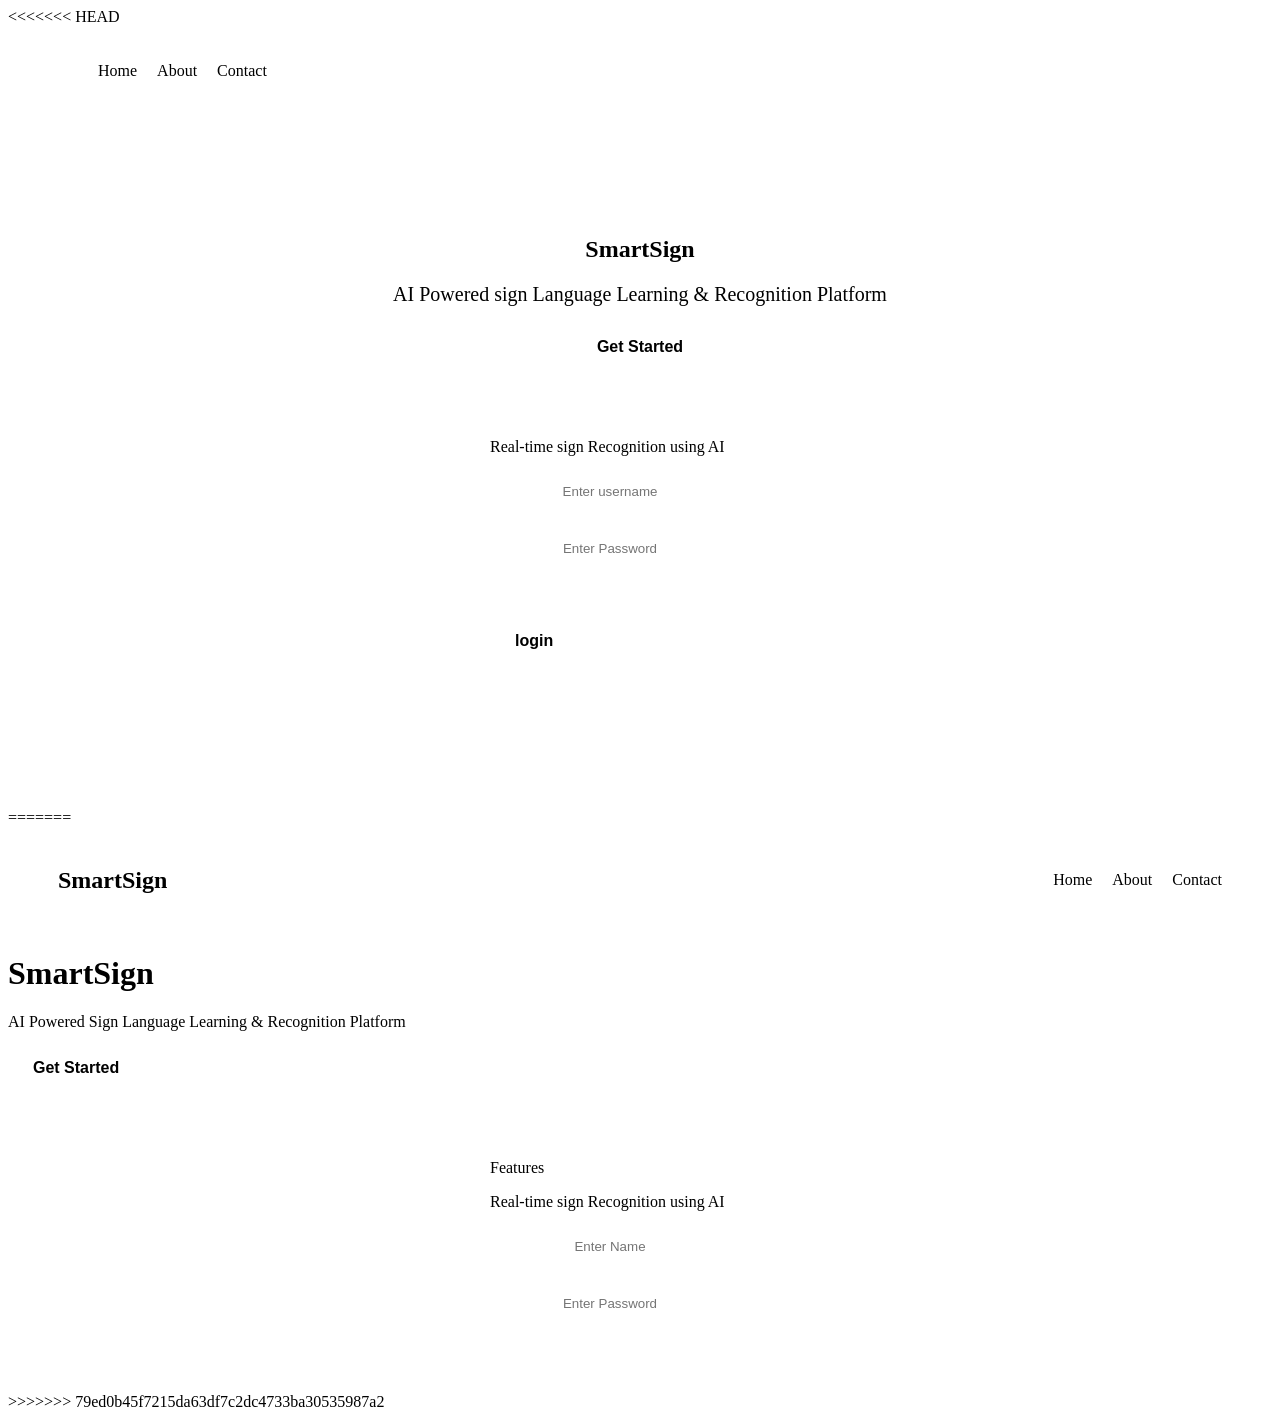
<file: index.html>
<<<<<<< HEAD
<!DOCTYPE html>
<html>
<head>
    <title>SmartSign</title>
    <link rel="stylesheet" href="style.css">
</head>
<body>

     <nav>

    <ul>
        <li>Home</li>
        <li>About</li>
        <li>Contact</li>
    </ul>
</nav>
    <div class="hero">
        <h2>SmartSign</h2>
        <P>AI Powered sign Language Learning & Recognition Platform</P>
        <a href="about.html">
            <button>Get Started</button>
        </a>
    </div>
    
    <div class="card"
         <p>Real-time sign Recognition using AI</p>
         <input type="text" id="username" placeholder="Enter username">

<br><br>

<input type="password" id="password" placeholder="Enter Password">
<p id="error"></p>
<br><br>
<button onclick="login()">login</button>
<h3 id="welcometext"></h3>
<p id="message"></p>
</div>
<footer>
    @ 2025 SmartSign | AI Powered Platform
</footer>
<script>
    function welcome(){
        window.location.href = "about.html";
    }
    function login(){
        let username =document.getElementById("username").value;
        let password= document.getElementById("password").value;
        if(username === "" || password === ""){
            document.getElementById("error").innerHTML = "please fill all fields";
        }     
        else{
            localStorage.setItem("user",username);
            window.location.href="dashboard.html";
        }
    }
</script>

</body>
=======
<!DOCTYPE html>
<html>
<head>
    <title>SmartSign</title>
    <link rel="stylesheet" href="style.css">
</head>
<body>
     <nav>
    <h2>SmartSign</h2>

    <ul>
        <li>Home</li>
        <li>About</li>
        <li>Contact</li>
    </ul>
</nav>
    <h1>SmartSign</h1>
    <p>AI Powered Sign Language Learning & Recognition Platform</p>
    <button onclick="Welcome()">Get Started</button>
    <div class="card"
        <h2>Features</h2>
         <p>Real-time sign Recognition using AI</p>
         <input type="text" placeholder="Enter Name">

<br><br>

<input type="password" placeholder="Enter Password">
</div>
<script>
    function  Welcome(){
        alert("Welcome to SmartSign!");
    }
</script>

</body>
>>>>>>> 79ed0b45f7215da63df7c2dc4733ba30535987a2
</html>
</file>
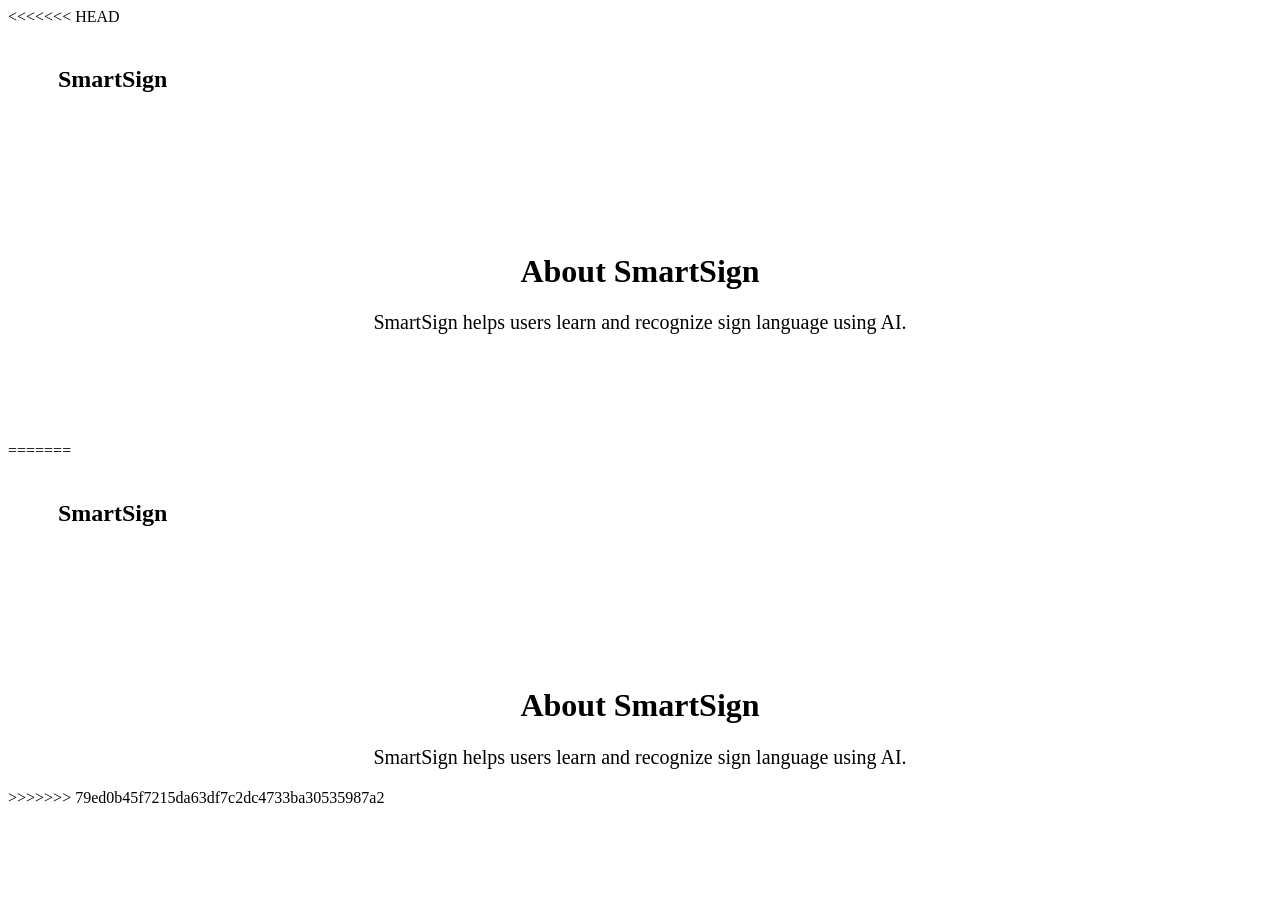
<file: about.html>
<<<<<<< HEAD
<!DOCTYPE html>
<html>

<head>

    <title>About</title>
    <link rel="stylesheet" href="style.css">

</head>

<body>

    <nav>

        <h2>SmartSign</h2>

        <ul>
            <li><a href="index.html">Home</a></li>
            <li><a href="about.html">About</a></li>
            <li><a href="settings.html">Settings</a></li>
            <li><a href="contact.html">Contact</a></li>
        </ul>

    </nav>

    <div class="hero">

        <h1>About SmartSign</h1>

        <p>
            SmartSign helps users learn and recognize sign language using AI.
        </p>

    </div>
    <footer>
    @ 2025 SmartSign | AI Powered Platform
</footer>

</body>

=======
<!DOCTYPE html>
<html>

<head>

    <title>About</title>
    <link rel="stylesheet" href="style.css">

</head>

<body>

    <nav>

        <h2>SmartSign</h2>

        <ul>
            <li><a href="index.html">Home</a></li>
            <li><a href="about.html">About</a></li>
            <li><a href="contact.html">Contact</a></li>
        </ul>

    </nav>

    <div class="hero">

        <h1>About SmartSign</h1>

        <p>
            SmartSign helps users learn and recognize sign language using AI.
        </p>

    </div>

</body>

>>>>>>> 79ed0b45f7215da63df7c2dc4733ba30535987a2
</html>
</file>
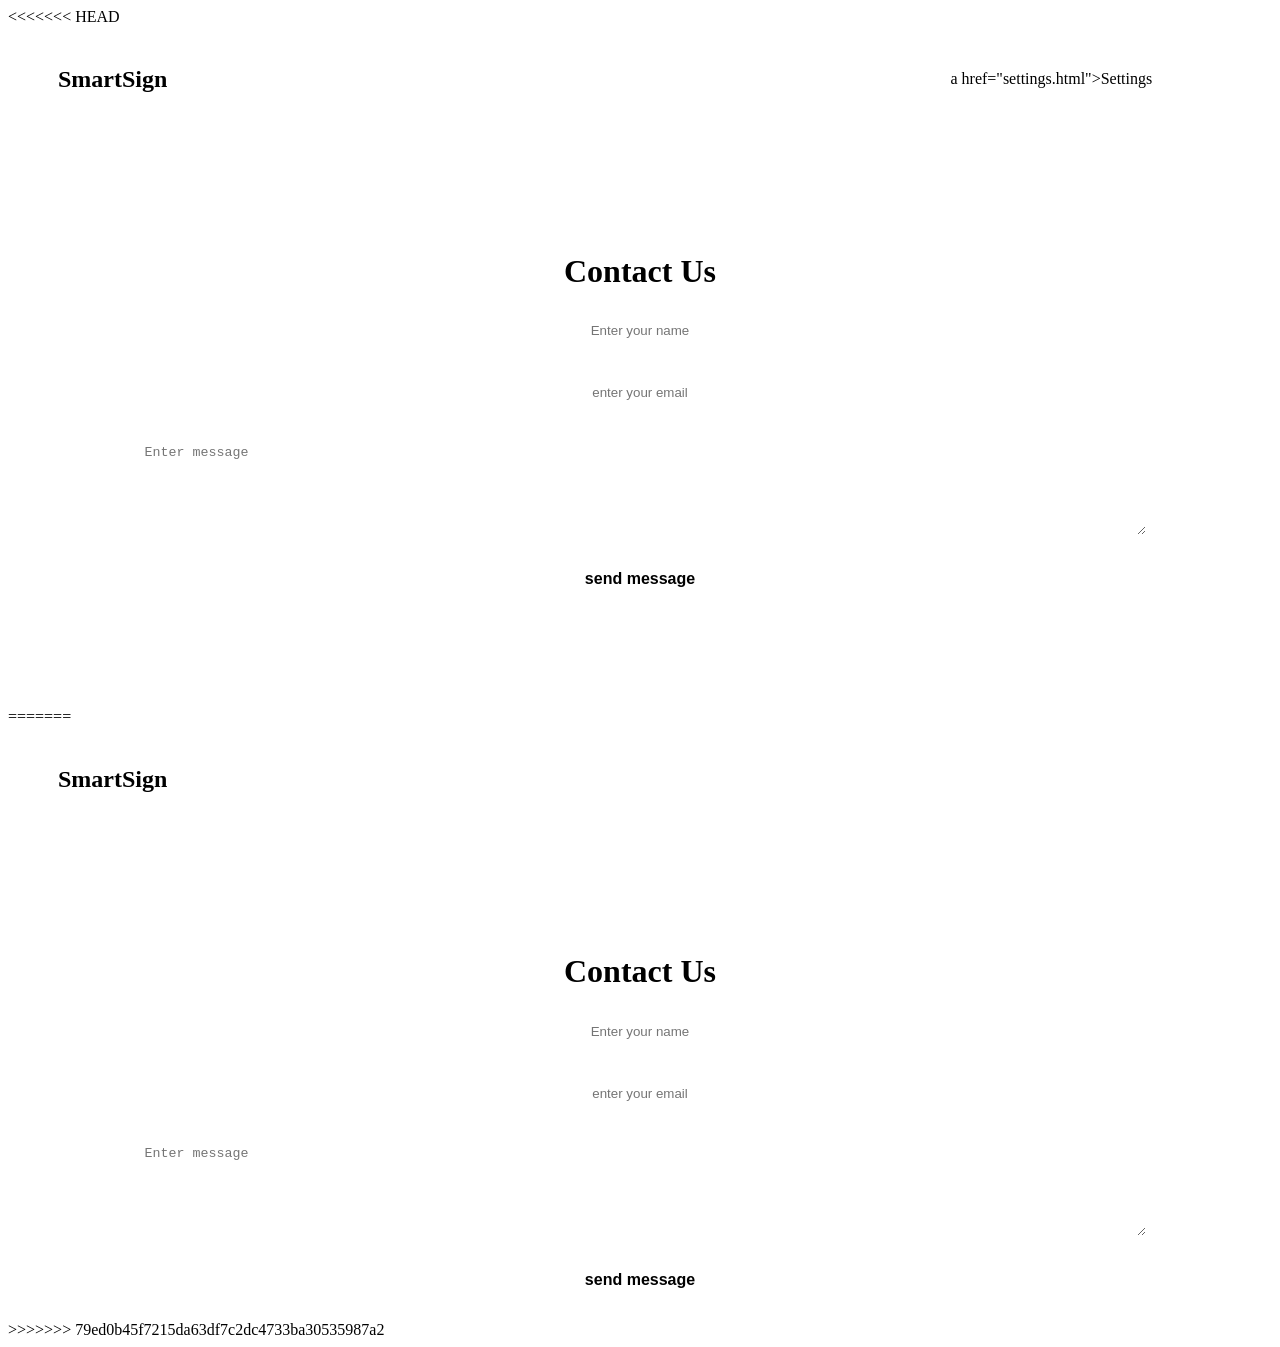
<file: contact.html>
<<<<<<< HEAD
<!DOCTYPE html>
<html>

<head>

    <title>Contact</title>
    <link rel="stylesheet" href="style.css">

</head>

<body>

    <nav>

        <h2>SmartSign</h2>

        <ul>
            <li><a href="index.html">Home</a></li>
            <li><a href="about.html">About</a></li>
            <li>a href="settings.html">Settings</li>
            <li><a href="contact.html">Contact</a></li>
        </ul>

    </nav>

    <div class="hero">

        <h1>Contact Us</h1>

        <p>
            <input type="text" placeholder="Enter your name">
            <br><br>
            <input type="email" placeholder="enter your email">
            <br><br>
            <textarea placeholder="Enter message"></textarea>
            <br><br>
            <button>send message</button>
        
        </p>

    </div>
    <footer>
    @ 2025 SmartSign | AI Powered Platform
</footer>

</body>

=======
<!DOCTYPE html>
<html>

<head>

    <title>Contact</title>
    <link rel="stylesheet" href="style.css">

</head>

<body>

    <nav>

        <h2>SmartSign</h2>

        <ul>
            <li><a href="index.html">Home</a></li>
            <li><a href="about.html">About</a></li>
            <li><a href="contact.html">Contact</a></li>
        </ul>

    </nav>

    <div class="hero">

        <h1>Contact Us</h1>

        <p>
            <input type="text" placeholder="Enter your name">
            <br><br>
            <input type="email" placeholder="enter your email">
            <br><br>
            <textarea placeholder="Enter message"></textarea>
            <br><br>
            <button>send message</button>
        
        </p>

    </div>

</body>

>>>>>>> 79ed0b45f7215da63df7c2dc4733ba30535987a2
</html>
</file>
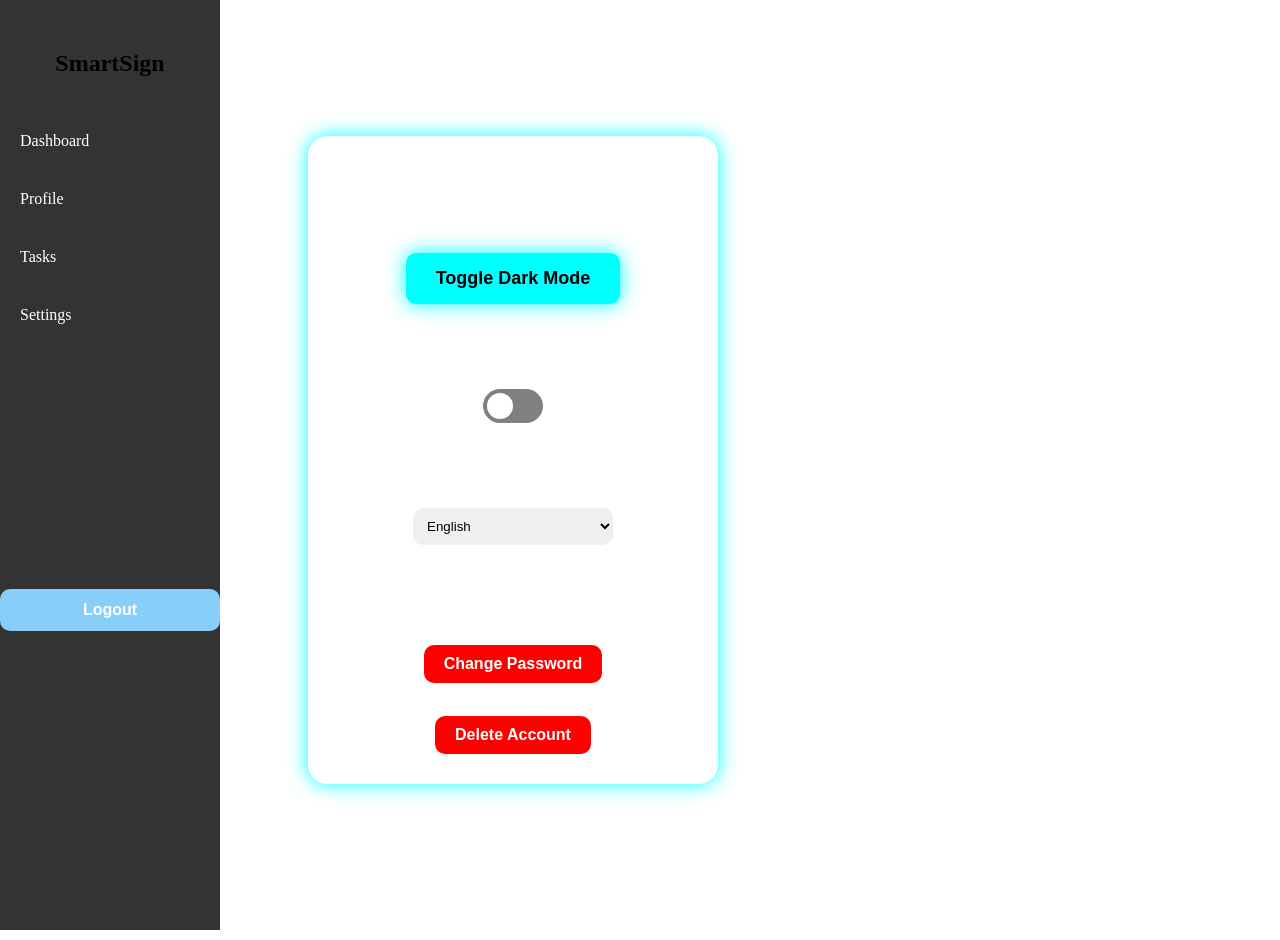
<file: settings.html>
<!DOCTYPE html>
<html>

<head>

<title>Settings</title>

<link rel="stylesheet" href="style.css">

</head>

<body>

<div class="sidebar">

<h2>SmartSign</h2>

<a href="dashboard.html">Dashboard</a>

<a href="profile.html">Profile</a>

<a href="tasks.html">Tasks</a>

<a href="settings.html">Settings</a>

<button onclick="logout()">
Logout
</button>

</div>

<div class="main-content">

<h1>Settings</h1>

<div class="profile-card">

<h2>Appearance</h2>

<button onclick="changeMode()"
class="detect-btn">

Toggle Dark Mode

</button>

<br><br>

<h2>Notifications</h2>

<label class="switch">

<input type="checkbox">

<span class="slider"></span>

</label>

<br><br>

<h2>Language</h2>

<select class="select-box">

<option>English</option>

<option>Tamil</option>

</select>

<br><br>

<h2>Account</h2>

<button class="clear-btn">

Change Password

</button>

<br><br>

<button class="clear-btn">

Delete Account

</button>

</div>

</div>
<footer>
    @ 2025 SmartSign | AI Powered Platform
</footer>

<script>

function logout(){

window.location.href =
"index.html";

}

function changeMode(){

document.body.classList.toggle("light");

}

</script>

</body>

</html>
</file>
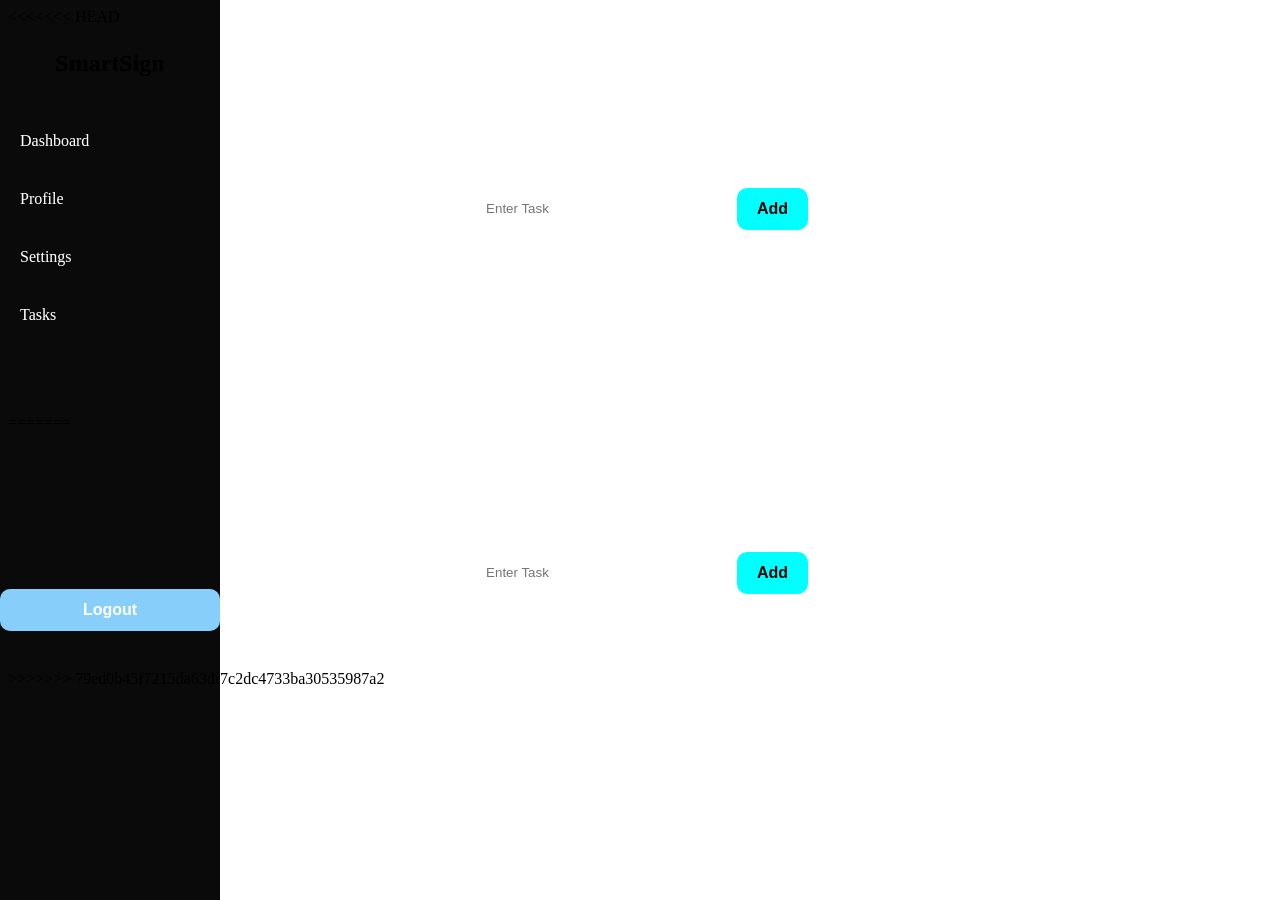
<file: tasks.html>
<<<<<<< HEAD
<!DOCTYPE html>
<html>

<head>

<title>Tasks</title>

<link rel="stylesheet" href="style.css">

</head>

<body>

<div class="sidebar">

<h2>SmartSign</h2>

<a href="dashboard.html">Dashboard</a>

<a href="profile.html">Profile</a>

<a href="settings.html">Settings</a>

<a href="tasks.html">Tasks</a>

<button onclick="logout()">Logout</button>

</div>

<div class="main-content">

<h1>Today's Tasks</h1>
<h3 id="taskCount">
    Total Tasks : 0
</h3>
<div class="task-box">

<input type="text" id="taskInput" placeholder="Enter Task">

<button onclick="addTask()">Add</button>
</div>

<ul id="taskList"></ul>

</div>
<footer>
    @ 2025 SmartSign | AI Powered Platform
</footer>

<script>
    let totalTasks = 0;

function addTask(){

let task =
document.getElementById("taskInput").value;

let li =
document.createElement("li");

li.innerHTML = '<span onclick="completeTask(this)">'+task+'</span> <button onclick ="deleteTask(this)">X</button>';

document.getElementById("taskList")
.appendChild(li);

totalTasks++;
document.getElementById("taskCount").innerHTML = "Total Tasks : " + totalTasks;

}

function logout(){

window.location.href="index.html";

}
function deleteTask(button){
    button.parentElement.remove();
    totalTasks--;
    document.getElementById("taskCount").innerHTML="Total Tasks : " + totalTasks;
}
function completeTask(){
    task.style.textDecoration = "line-through";
    task.style.color = "lightgreen";
}

</script>

</body>

=======
<!DOCTYPE html>
<html>

<head>

<title>Tasks</title>

<link rel="stylesheet" href="style.css">

</head>

<body>

<div class="sidebar">

<h2>SmartSign</h2>

<a href="dashboard.html">Dashboard</a>

<a href="profile.html">Profile</a>

<a href="#">Settings</a>

<a href="tasks.html">Tasks</a>

<button onclick="logout()">Logout</button>

</div>

<div class="main-content">

<h1>Today's Tasks</h1>
<div class="task-box">

<input type="text" id="taskInput" placeholder="Enter Task">

<button onclick="addTask()">Add</button>
</div>

<ul id="taskList"></ul>

</div>

<script>

function addTask(){

let task =
document.getElementById("taskInput").value;

let li =
document.createElement("li");

li.innerHTML = task;

document.getElementById("taskList")
.appendChild(li);

}

function logout(){

window.location.href="index.html";

}

</script>

</body>

>>>>>>> 79ed0b45f7215da63df7c2dc4733ba30535987a2
</html>
</file>
<file: style.css>
<<<<<<< HEAD
body{
    margin: 0;
    padding: 0;
    font-family: Arial;
    background-image: url('https://images.unsplash.com/photo-1516321318423-f06f85e504b3');
    background-size: cover;
    background-position: center;
    color: white;
    min-height: 100vh;
    overflow-x: hidden;
  
    
}

nav{
    display: flex;
    justify-content: space-between;
    align-items: center;
    padding: 20px 50px;
    position: relative;
    z-index: 1;
}

ul{
    display: flex;
    list-style: none;
    gap: 20px;
}

.hero{
    margin-top: 120px;
    text-align: center;
    position: relative;
    z-index: 1;
}

.hero p{
    font-size: 20px;
}

button{
    padding: 12px 25px;
    border: none;
    border-radius: 10px;
    cursor: pointer;
    background-color: white;
    color: black;
    font-weight: bold;
    font-size: 16px;
}

.card{
    background-color: rgba(255,255,255,0.1);
    backdrop-filter: blur(10px);
    width: 300px;
    margin: 50px auto;
    padding: 20px;
    border-radius: 15px;
    box-shadow: 0px 0px 20px rgba(0,0,0,0,5);
    position: relative;
    z-index: 1;
}

input{
    padding: 12px;
    width: 80%;
    border: none;
    border-radius: 10px;
    text-align: center;
    outline: none;
}
button:hover{
    background-color: cyan;
    transition: 0.3s;
}
li:hover{
    color: cyan;
}
#message{
    color: cyan;
    margin-top: 15px;
}
@media screen and (max-width:600px){
    nav{
        flex-direction: column;
    }
    ul{
        flex-direction: column;
        gap: 10px;
    }
    .card{
        width:90%;
    }
    h1{
        font-size: 35px;
    }
    
}
.hero{
    animation: fadeIn 2s;
}
@keyframes fadeIn{
    from{
        opacity: 0;
        transform: translateY(-30px);
    }
    to{
        opacity: 1;
        transform: translateY(0);
    }
}
a{
    color: white;
    text-decoration: none;
}
a:hover{
    color: cyan;
}
textarea{
    width: 80%;
    height: 100px;
    border: none;
    border-radius: 10px;
    padding: 10px;
}
body::before{
    content: "";
    position: fixed;
    width: 100%;
    height: 100%;
    background: rgba(0,0,0,0,75);
    top: 0;
    left: 0;
    z-index: -1;
}
#error{
    color: cyan;
    margin-top: 10px;
}
#welcometext{
    color: lightgreen;
}
.dashboard-cards{
    display: flex;
    justify-content: center;
    gap: 30px;
    margin-top: 50px;
    flex-wrap: wrap;
}

.dash-card{
    background: rgba(255,255,255,0.1);
    padding: 25px;
    width: 220px;
    border-radius: 20px;
    text-align: center;
    backdrop-filter: blur(10px);
    transition: 0.3s;
}

.dash-card:hover{
    transform: translateY(-10px);
}
.profile{
    width: 10px;
    border-radius: 50%;
    margin-top: 20px;
}
.hero{
    animation: fadeIn 2s ease;
}
@keyframes fadeIn{
    from{
        opacity: 0;
        transform: translateY(30px);
    }
    to{
        opacity: 1;
        transform: translateY(0);
    }
}
button:hover{
    background: #00bcd4;
    color: white;
    transform: scale(1.05);
    transition: 0.3s;
}
.navbar a:hover{
    color:#00bcd4;
    transition: 0.3s;
}
footer{
    text-align: center;
    padding: 20px;
    background: rgba(0,0,0,0,5);
    color: white;
    margin-top: 50px;
}
.light{
    background: white;
    color: black;
}
.sidebar{
    position: fixed;
    left: 0;
    top: 0;
    width: 200px;
    height: 100%;
    background: rgba(0,0,0,0.8);
    padding-top: 30px;
}

.sidebar h2{
    text-align: center;
    margin-bottom: 30px;
}

.sidebar a{
    display: block;
    color: white;
    padding: 15px 20px;
    text-decoration: none;
    margin-top: 10px;
    position: relative;
    z-index: 1001;
}

.sidebar a:last-child{
    margin-top: auto;
    margin-bottom: 30px;
}

.sidebar a:hover{
    background: #00bcd4;
}

.dashboard-cards,
footer{
    margin-left: 220px;
}
.logout{
    text-align: left;
}
.sidebar{
    display: flex;
    flex-direction: column;
    height: 100vh;
    z-index: 1000;
}
.progress-box{
    width: 50%;
    margin-top: 300px;
    color: white;
}
.progress-bar{
    width: 100%;
    height: 25px;
    background-color: gray;
    border-radius: 20px;
    overflow: hidden;
    
}
.progress{
    width: 70%;
    height: 100%;
    background-color: cyan;
    border-radius: 20px;
}
.profile-card{
    width: 250px;
    background: rgba(255,255,255,0.1);
    padding: 20px;
    border-radius: 20px;
    text-align: center;
    margin-top: 30px;
}
.profile-card img{
    width: 80px;
    border-radius: 50%;
}
#time{
    color: cyan;
    font-size: 22px;
}
.todo-box{
    width: 300px;
    margin-top: 30px;
    text-align: center;
}
.todo-box input{
    width: 70%;
    padding: 10px;
}
.todo-box ul{
    list-style: none;
    padding: 0;
}
.todo-box li{
    background: rgba(255,255,255,0.1);
    margin-top: 10px;
    padding: 10px;
    border-radius: 10px;
}
.main content{
    margin-left: 220px;
    width: calc(100% - 220px);
    display: flex;
    flex-direction: column;
    align-items: center;
    padding-top: 40px;
    box-sizing: border-box;
}
.sidebar{
    width: 220px;
    height: 100vh;
    position: fixed;
    left: 0;
    top: 0;
}
.main-content{
margin-left: 260px;
padding: 40px;
color: white;
}

.task-box{
display: flex;
gap: 10px;
margin-top: 20px;
width: 500px;
}

.task-box input{
flex: 1;
padding: 12px;
border-radius: 10px;
border: none;
}

.task-box button{
padding: 12px 20px;
border: none;
border-radius: 10px;
background: cyan;
font-weight: bold;
cursor: pointer;
}

#taskList{
margin-top: 20px;
}

#taskList li{
margin-top: 10px;
background: rgba(255,255,255,0.2);
padding: 10px;
border-radius: 10px;
list-style: none;
width: 500px;
}
.profile-card{

margin-top: 30px;
background: rgba(255,255,255,0.1);
padding: 30px;
border-radius: 20px;
width: 350px;
text-align: center;
backdrop-filter: blur(5px);
box-shadow: 0 0 20px cyan;

}

.profile-card img{

width: 120px;
border-radius: 50%;
margin-bottom: 15px;

}

.profile-card hr{

border: 1px solid rgba(255,255,255,0.2);
margin: 20px 0;

}
.sidebar button{
    margin-top: 250px;
}
.sidebar button{
    color: white;
    background: lightskyblue;
    border: none;
    padding: 12px;
    border-radius: 10px;
    cursor: pointer;
}
.detect-btn{

padding: 15px 30px;
background: cyan;
border: none;
border-radius: 10px;
font-size: 18px;
font-weight: bold;
cursor: pointer;
margin-top: 20px;
box-shadow: 0 0 20px cyan;
transition: 0.3s;

}

.detect-btn:hover{

transform: scale(1.05);

}
.camera-box{
    display: none;
    margin-top: 30px;
    text-align: center;
}
.camera-box video{
    width: 400px;
    height: 300px;
    background: black;
    border-radius: 15px;
}
#resultText{
    color: cyan;
    margin-top: 15px;
    font-size: 22px;
    font-weight: bold;
}
.history-box{
    margin-top: 30px;
    text-align: center;
}
.history-box ul{
    list-style: none;
    padding: 0;
}
.history-box li{
    background: rgba(255,255,255,0.1);
    margin-top: 10px;
    border-radius: 10px;
}
.clear-btn{
    padding: 10px 20px;
    background: red;
    color: white;
    border: none;
    border-radius: 10px;
    cursor: pointer;
    margin-top: 15px;
}
#loadingText{

color: yellow;
animation: blink 1s infinite;

}

@keyframes blink{

0%{
opacity: 1;
}

50%{
opacity: 0;
}

100%{
opacity: 1;
}

}
@media(max-width:768px){

.sidebar{

width: 100%;
height: auto;
position: relative;

}

.main-content{

margin-left: 0;
width: 100%;

}

.camera-box video{

width: 90%;

}

}
.select-box{

padding: 10px;
border-radius: 10px;
border: none;
width: 200px;

}

.switch{

position: relative;
display: inline-block;
width: 60px;
height: 34px;

}

.switch input{

opacity: 0;
width: 0;
height: 0;

}

.slider{

position: absolute;
cursor: pointer;
top: 0;
left: 0;
right: 0;
bottom: 0;
background-color: gray;
transition: .4s;
border-radius: 34px;

}

.slider:before{

position: absolute;
content: "";
height: 26px;
width: 26px;
left: 4px;
bottom: 4px;
background-color: white;
transition: .4s;
border-radius: 50%;

}

input:checked + .slider{

background-color: cyan;

}

input:checked + .slider:before{

transform: translateX(26px);

}
.select-box{

padding: 10px;
border-radius: 10px;
border: none;
width: 200px;

}

.switch{

position: relative;
display: inline-block;
width: 60px;
height: 34px;

}

.switch input{

opacity: 0;
width: 0;
height: 0;

}

.slider{

position: absolute;
cursor: pointer;
top: 0;
left: 0;
right: 0;
bottom: 0;
background-color: gray;
transition: 0.4s;
border-radius: 34px;

}

.slider:before{

position: absolute;
content: "";
height: 26px;
width: 26px;
left: 4px;
bottom: 4px;
background-color: white;
transition: 0.4s;
border-radius: 50%;

}

input:checked + .slider{

background-color: cyan;

}

input:checked + .slider:before{

transform: translateX(26px);

}
.sidebar a:hover{
    background: cyan;
    color: black;
    padding-left: 10px;
    transition: 0.3s;
}
footer{
    text-align: center;
    margin-top: 50px;
    padding: 20px;
    color: white;
=======
body{
    background: linear-gradient(to right, #111827, #1f2937);
    color: white;
    text-align: center;
    margin-top: 100px;
    font-family: Arial;
}
    

h1{
    font-size: 50px;
}
button{
    padding: 12px 25px;
    border: none;
    border-radius: 10px;
    font-size: 18px;
    cursor: pointer;
    background-color: white;
}
button{
    background-color: cyan;
    transform: scale(1.05);
    transition: 0.3s;
}
nav{
    display: flex;
    justify-content: space-between;
    align-items: center;
    padding: 20px 50px;
}

ul{
    display: flex;
    list-style: none;
    gap: 20px;
}

li{
    cursor: pointer;
}
.card{
    background-color: rgba(255,255,255,0.1);
    width: 300px;
    margin: 50px auto;
    padding: 20px;
    border-radius: 15px;
}
input{
    padding: 10px;
    width: 80%;
    border: none;
    border-radius: 10px;
>>>>>>> 79ed0b45f7215da63df7c2dc4733ba30535987a2
}
</file>
